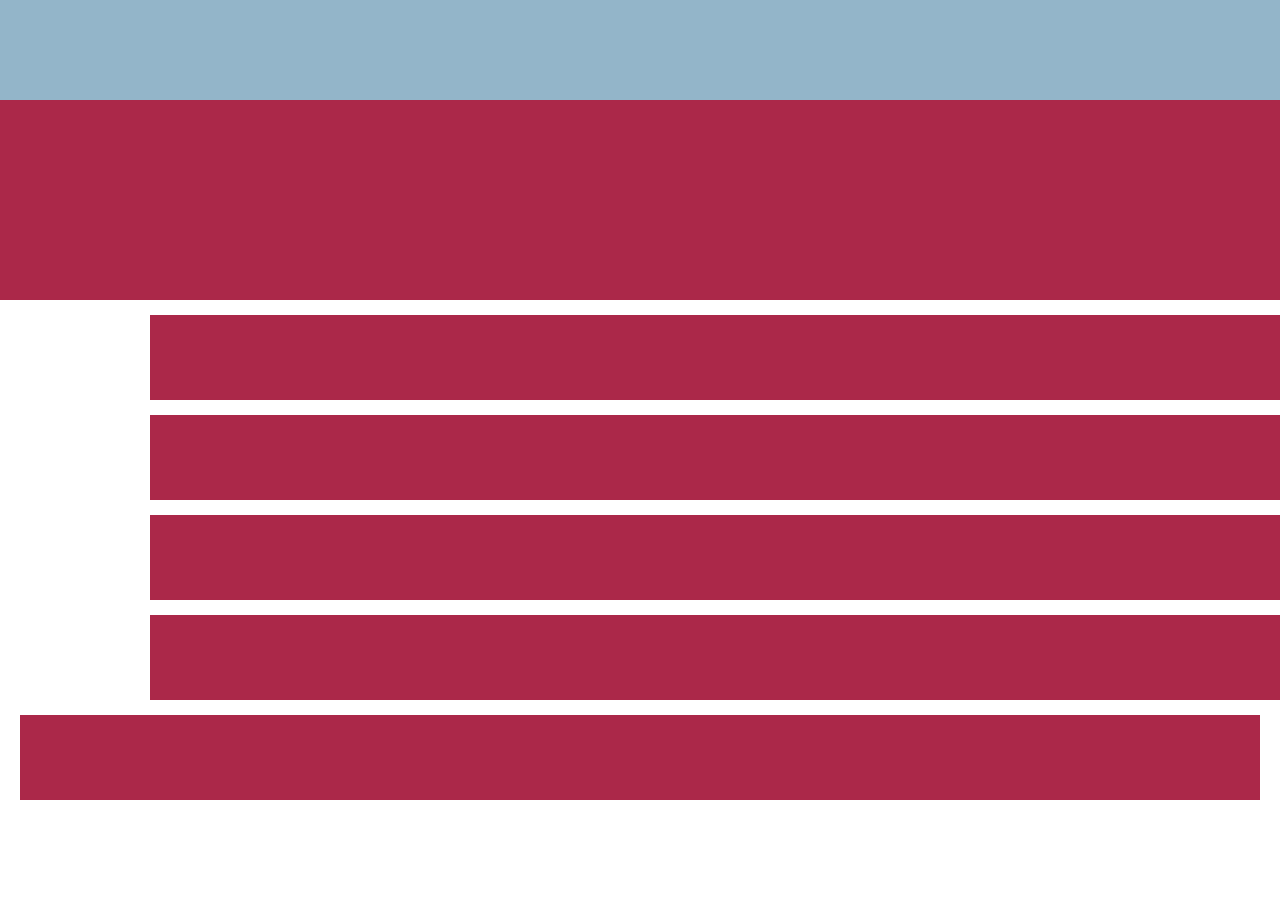
<file: hack_1/index.html>
<!DOCTYPE html>
<html lang="en">
<head>
    <meta charset="UTF-8">
    <meta name="viewport" content="width=device-width, initial-scale=1.0">
    <title>H-1</title>
    <link rel="stylesheet" href="style/style.css">
</head>
<body>
    <div class="container">
       <div class="box-1"></div>
       <div class="box-2"></div>
       <div class="box-3"></div>
       <div class="box-4"></div>
       <div class="box-5"></div>
       <div class="box-6"></div>
       <div class="box-7"></div>
    </div>
</body>
</html>
</file>
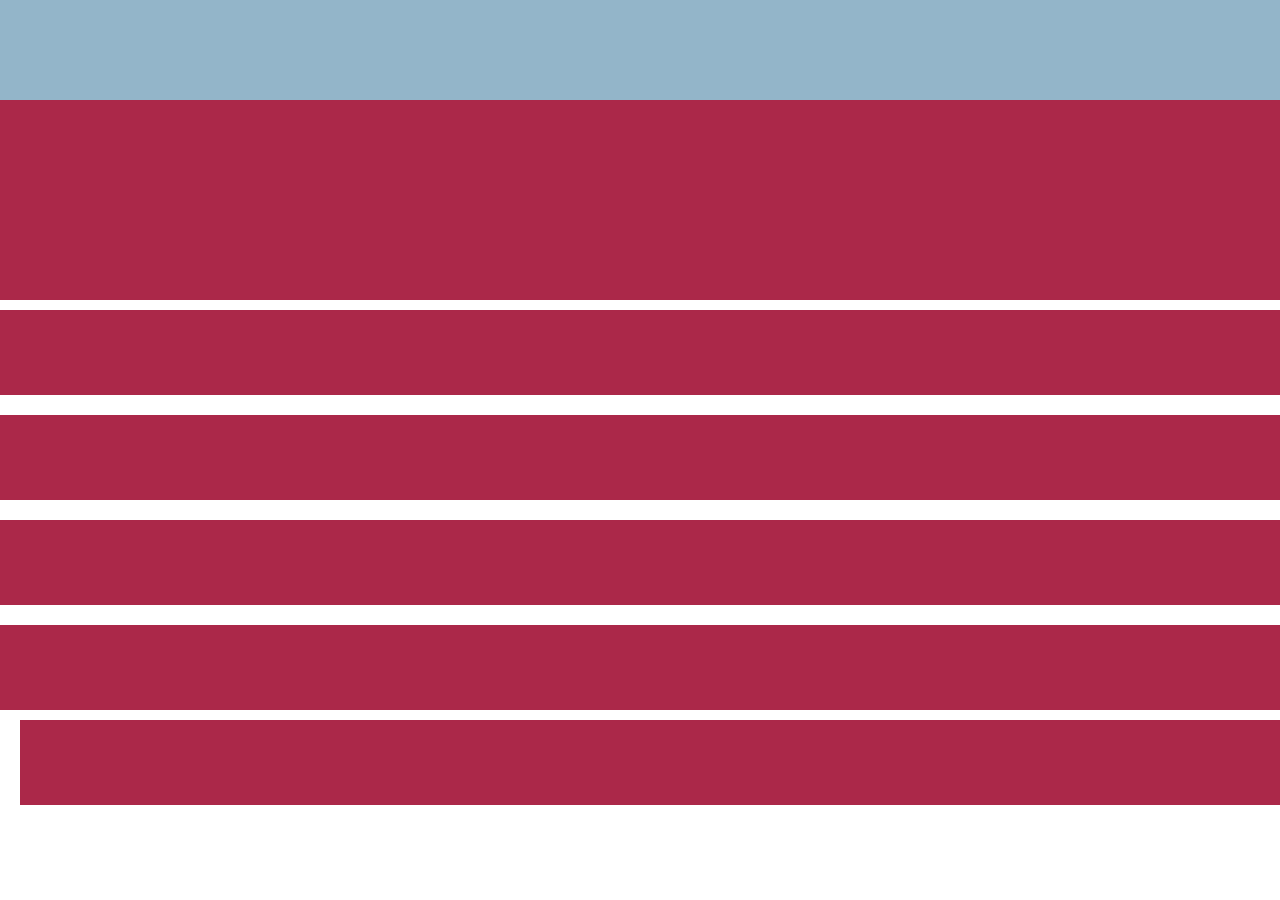
<file: hack_2/index.html>
<!DOCTYPE html>
<html lang="en">
<head>
    <meta charset="UTF-8">
    <meta name="viewport" content="width=device-width, initial-scale=1.0">
    <title>H-2</title>
    <link rel="stylesheet" href="style/style.css">
</head>
<body>
    <div class="container">
        <div class="box-1"></div>
        <div class="box-2"></div>
        <div class="box-3"></div>
        <div class="box-4"></div>
        <div class="box-5"></div>
        <div class="box-6"></div>
        <div class="box-7"></div>
     </div>
</body>
</html>
</file>
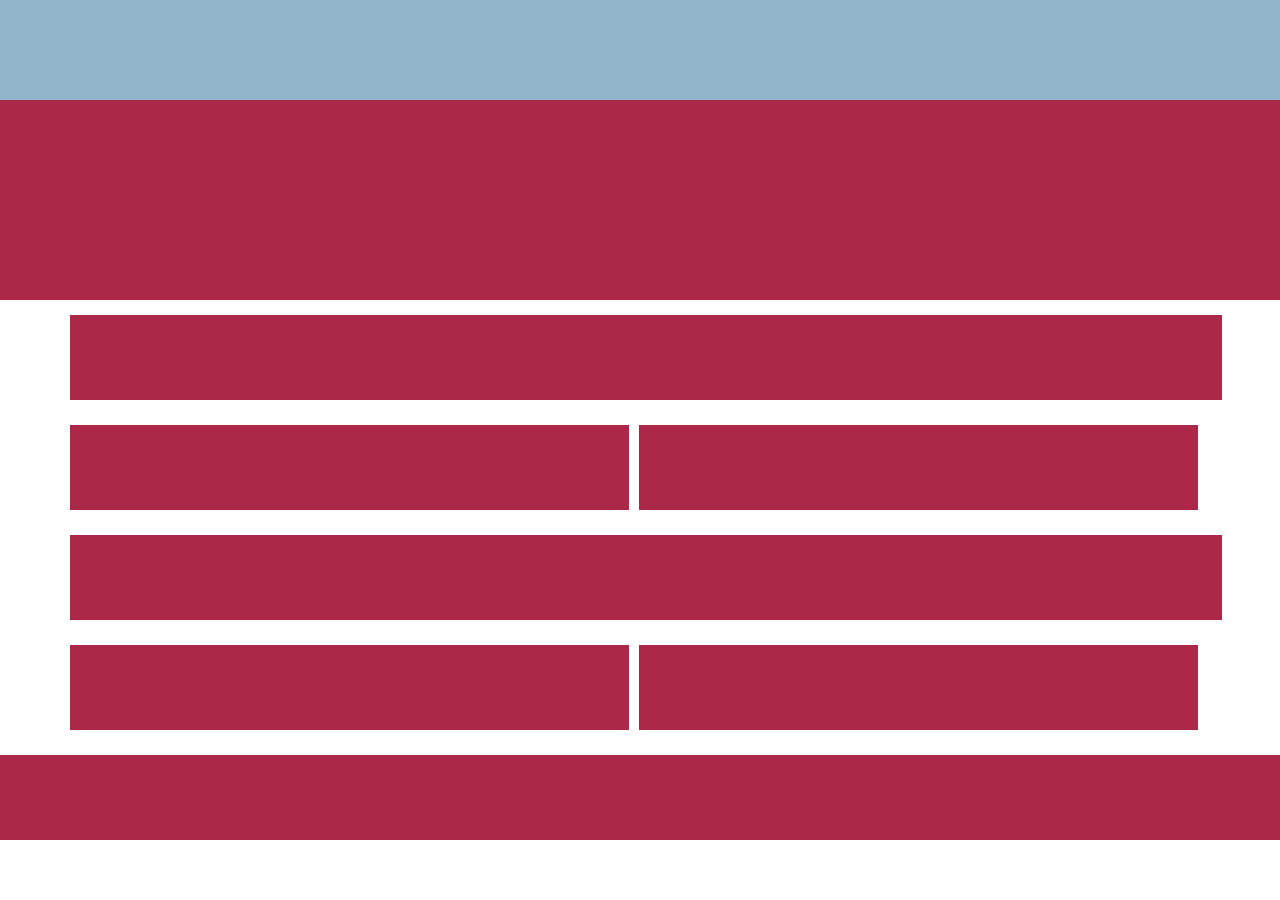
<file: hack_3/index.html>
<!DOCTYPE html>
<html lang="en">
<head>
    <meta charset="UTF-8">
    <meta name="viewport" content="width=device-width, initial-scale=1.0">
    <title>H-3</title>
    <link rel="stylesheet" href="style/style.css">
</head>
<body>
    <div class="container">
        <div class="box-1"></div>
        <div class="box-2"></div>
        <div class="box-3"></div>
        <div class="box-4">
            <div class="box-4-1"></div>
            <div class="box-4-2"></div>
        </div>
        <div class="box-5"></div>
        <div class="box-6">
            <div class="box-6-1"></div>
            <div class="box-6-2"></div>
        </div>
        <div class="box-7"></div>
     </div>
</body>
</html>
</file>
<file: hack_1/style/style.css>
>:root {
    --bg-blue: #93B5C9;
    --bg-wine: #AB2849;
}

* {
    margin: 0px;
}
.container {
    margin: 0px;
    width: 100%;
    height: 100%;
}

.box-1 {
    background-color: #93B5C9;
    height: 100px;
}

.box-2 {
    background-color: #AB2849;
    height: 200px;
}

.box-3 , .box-4 , .box-5 , .box-6 {
    background-color: #AB2849;
    height: 85px;
    margin-top: 15px;
    margin-left: 150px;
}

.box-7 {
    background-color: #AB2849;
    height: 85px;
    margin: 15px 20px 5px 20px;
}
</file>
<file: hack_2/style/style.css>
>:root {
    --bg-blue: #93B5C9;
    --bg-wine: #AB2849;
}

* {
    margin: 0px;
}
.container {
    margin: 0px;
    width: 100%;
    height: 100%;
}

.box-1 {
    background-color: #93B5C9;
    height: 100px;
}

.box-2 {
    background-color: #AB2849;
    height: 200px;
}

.box-3 , .box-4 , .box-5 , .box-6 {
    background-color: #AB2849;
    height: 85px;
    margin-top: 10px;
    float: left;
    width: 1380px;
    clear: both;
    margin-bottom: 10px;
}

.box-7 {
    clear: both;
    background-color: #AB2849;
    height: 85px;
    width: 1470px;
    /* margin: 15px 20px 5px 20px; */
    margin-top: 15px; 
    margin-bottom: 5px;
    margin-left: 20px;
    /* margin-right: 20px; */
}
</file>
<file: hack_3/style/style.css>
>:root {
    --bg-blue: #93B5C9;
    --bg-wine: #AB2849;
}

body {
    padding: 0px;
    margin: 0px;
}

.container {
    width: 100%;
    display: flex;
    flex-wrap: wrap;
    flex-direction: column;
}

.box-1 {
    background-color: #93B5C9;
    height: 100px;
    width: 100%;
}

.box-2 {
    background-color: #AB2849;
    height: 200px;
    width: 100%;
}

.box-3 {
    background-color: #AB2849;
    height: 85px;
    width: 90%;
    justify-content: center;
    display: flex; 
    margin-top: 15px;
    margin-left: 70px;
    margin-bottom: 25px;
}

.box-4 {
    display: flex;
}

.box-4-1,.box-4-2 {
    justify-content: space-between;
    background-color: #AB2849;
    width: 905%;
    height: 85px;
    justify-content: center;
    margin-left: 10px;
    margin-bottom: 10px;
}

.box-4-1 {
    margin-left: 70px;
}

.box-4-2 {
    margin-right: 82px;
}

.box-5 {
    background-color: #AB2849;
    height: 85px;
    width: 90%;
    justify-content: center;
    display: flex; 
    margin-top: 15px;
    margin-left: 70px;
    margin-bottom: 25px;
}

.box-6 {
    display: flex;
}

.box-6-1,.box-6-2 {
    justify-content: space-between;
    background-color: #AB2849;
    width: 90%;
    height: 85px;
    justify-content: center;
    margin-left: 10px;
    margin-bottom: 10px;
}

.box-6-1 {
    margin-left: 70px;
}

.box-6-2 {
    margin-right: 82px;
}

.box-7 {
    background-color: #AB2849;
    height: 85px;
    width: 100%;
    justify-content: center;
    display: flex; 
    margin-top: 15px;
    margin-bottom: 15px;
}
</file>
